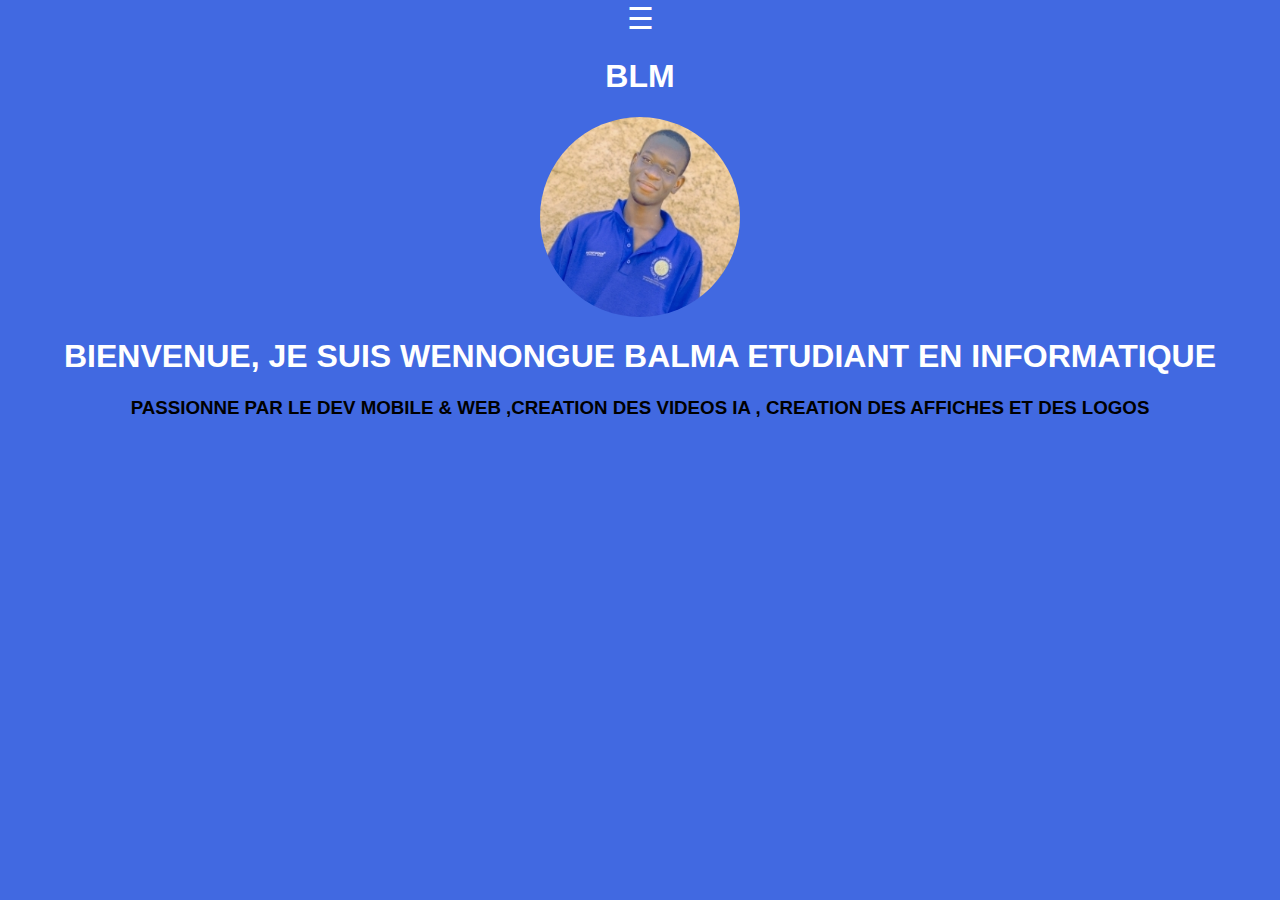
<file: index.html>
<!DOCTYPE html>
<html lang="fr">
<head>
  <meta charset="UTF-8">
  <meta name="viewport" content="width=device-width, initial-scale=1.0">
  <title>PAGE WEB </title>
   <link rel="stylesheet" href="style.css">
</head>
<body>
<button class="hamburger" onclick="toggleMenu()">
    ☰ <span>Menu</span>
  </button>
  <nav class="menu" id="menu">
    <a href="#">Accueil</a>
    <a href="MES COMPETENCES.html">Mes compétences</a>
    <a href="mes service.html">Mes services</a>
     <a href="MECONTAACTE.html">Me contacter</a>
    <a href="MESRESEAUX.html">Mes réseaux sociaux</a>
  </nav>
  <script>
    function toggleMenu() {
      document.getElementById("menu").classList.toggle("active");
    }
  </script>
  <h1>BLM</h1>
  <img src="./photo/Screenshot_20251020-100908.jpg" 
     alt="Photo de Wennongue, développeur designer" 
     title="Portrait officiel" 
     width="20" 
     height="200" 
     loading="lazy">
     <h1>BIENVENUE, JE SUIS WENNONGUE BALMA ETUDIANT EN INFORMATIQUE </h1>
     <h3>PASSIONNE PAR LE DEV MOBILE & WEB ,CREATION DES VIDEOS IA , CREATION DES AFFICHES ET DES LOGOS </h3>
        <script src="js1.js"></script>
</body>
</html>
</file>
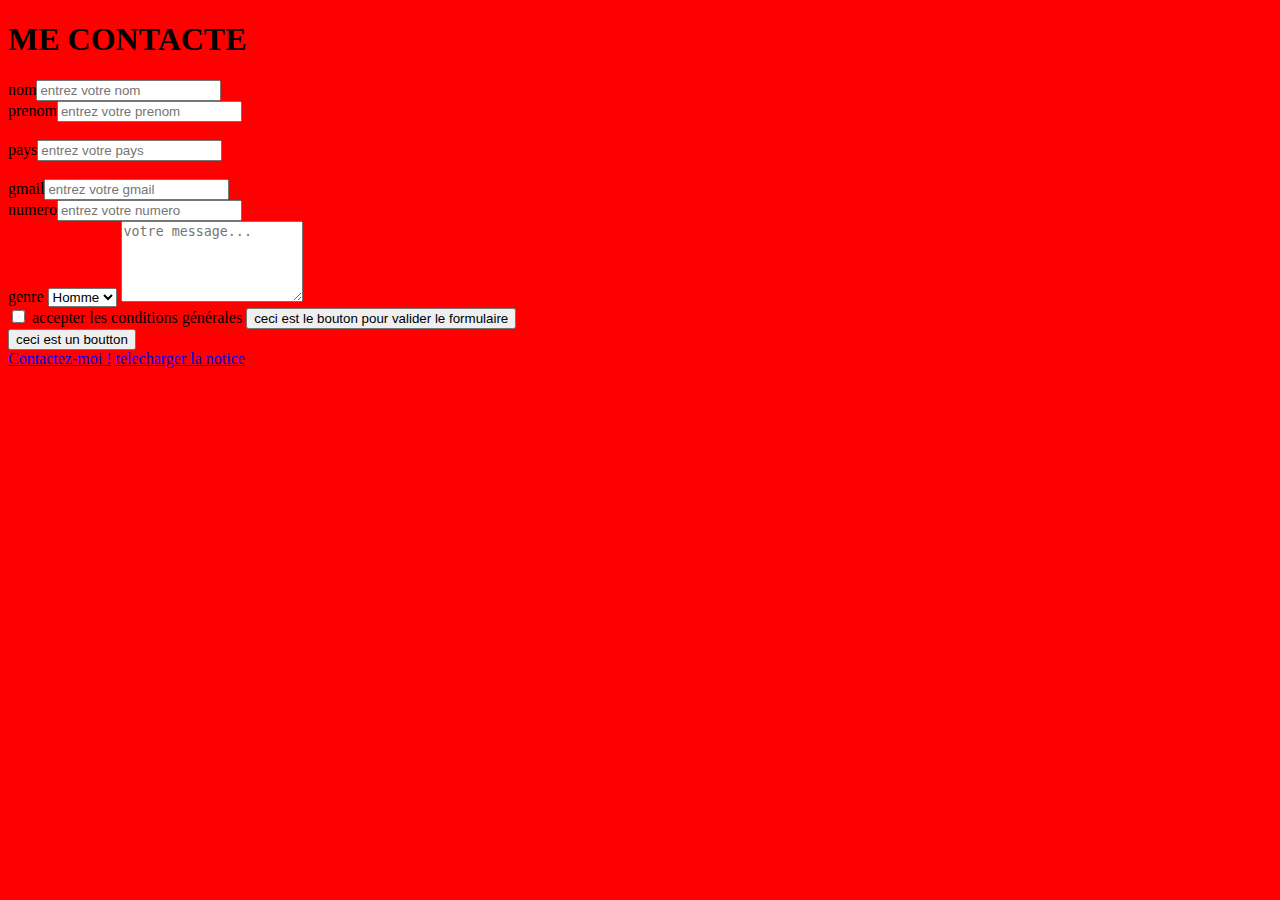
<file: MECONTAACTE.html>
<!DOCTYPE html>
<html lang="fr">
<head>
    <meta charset="UTF-8">
    <meta name="viewport" content="width=device-width, initial-scale=1.0">
    <title>me contacte </title>
</head>
<link rel="stylesheet" href="RESEAUX.css">
<body>
    <h1>ME CONTACTE</h1>
        <form action="">
          <!-- "for" et "id" permettent de lier le label àl'input  -->
          <label for="Name">nom</label
          ><input type="text" id="name" placeholder="entrez votre nom" />

          <br>
          <label for="prenom">prenom</label><input type="text" id="prenom" placeholder="entrez votre prenom" />
          <br/>

          <br>
          <label for="pays">pays</label><input type="text" id="pays" placeholder="entrez votre pays"/>
          <br/>

          <br>
          <label for="gmail">gmail</label><input type="text" id="gmail" placeholder="entrez votre gmail"/>

          <br>
          <label for="numero">numero</label><input type="entier" id="numero" placeholder="entrez votre numero"/>
          <br/>

          <!-- input de type select -->
          <label for="gender">genre</label>
          <select id="gender">
            <option value="Homme">Homme</option>
            <option value="Femme">Femme</option>
            <option value="autre">autre</option>
          </select>
          <!-- <!-- input de types radio -->
          <textarea
            placeholder="votre message..."
            cols="20"
            rows="5"
          ></textarea>

          <br />

          <!-- input de type checkbox -->
          <input type="checkbox" name="" id="cgv" />
          <label for="cgv">accepter les conditions générales</label>

          <!-- input de type submit petrmet de valider -->
          <input
            type="submit"
            value="ceci est le bouton pour valider le formulaire"
          />
        </form>
        <button>ceci est un boutton</button>
      </section>
    </main>

    <!-- mail et envoi de fichiers  -->
    <footer>
      <a href="mailto:baronlecram05@gmail.com">Contactez-moi !</a>
      <a href="./ceci est une notice d'utilidation import.txt" download="notice"
        >telecharger la notice</a
      >
      <script src="js con.js"></script>

</body>
</html>
</file>
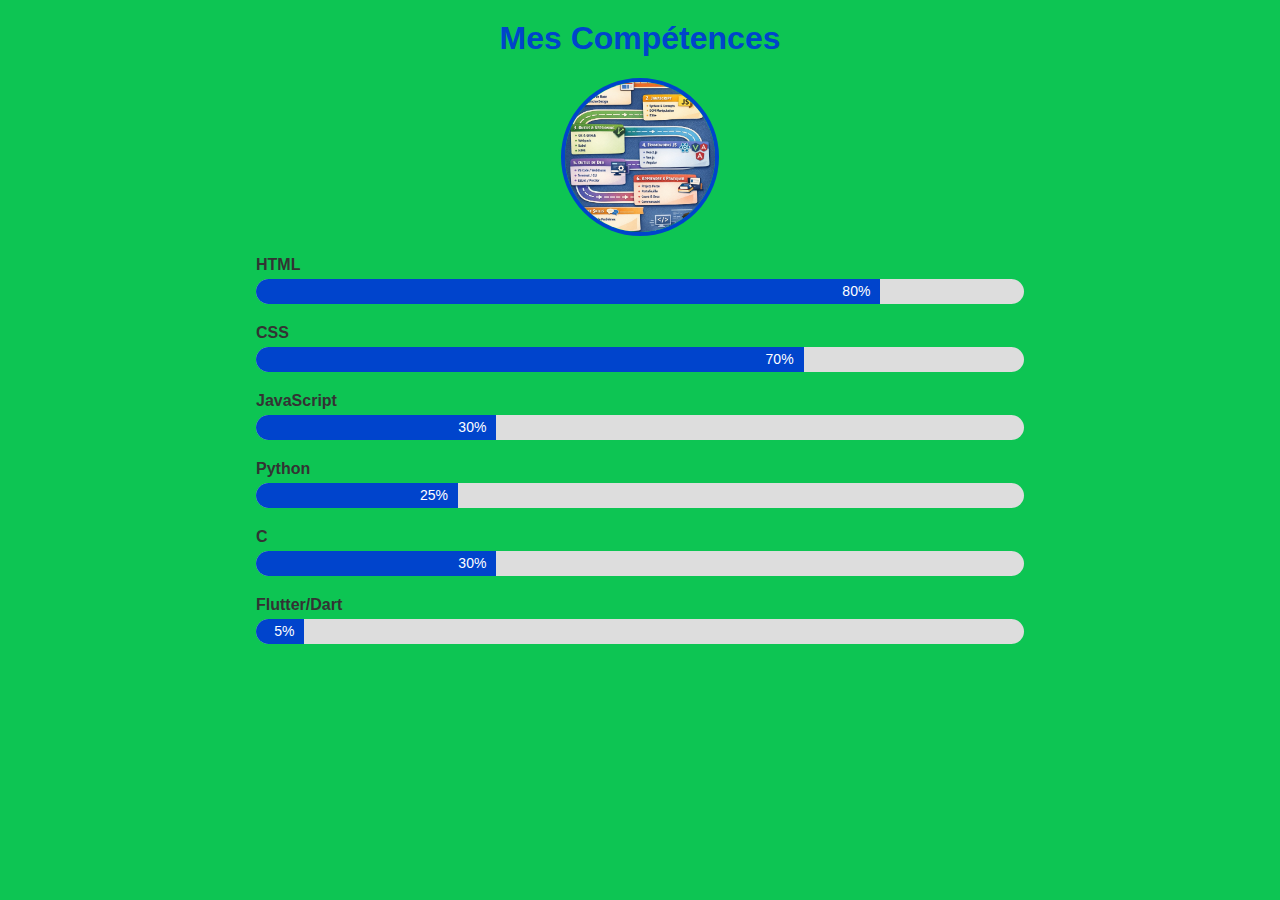
<file: MES COMPETENCES.html>
<!DOCTYPE html>
<html lang="fr">
<head>
  <meta charset="UTF-8">
  <title>Mes Compétences</title>
  <style>
    body {
      font-family: Arial, sans-serif;
      background-color: #0dc553;
      color: #333;
      text-align: center;
      margin: 0;
      padding: 0;
    }

    h1 {
      color: #0044cc;
      margin-top: 20px;
    }

    .photo {
      width: 150px;
      height: 150px;
      border-radius: 50%;
      overflow: hidden;
      margin: 20px auto;
      border: 4px solid #0044cc;
    }

    .photo img {
      width: 100%;
      height: 100%;
      object-fit: cover;
    }

    .skill {
      margin: 20px auto;
      width: 60%;
      text-align: left;
    }

    .label {
      font-weight: bold;
      margin-bottom: 5px;
    }

    .bar {
      background-color: #ddd;
      border-radius: 20px;
      overflow: hidden;
      height: 25px;
    }

    .progress {
      height: 100%;
      text-align: right;
      padding-right: 10px;
      line-height: 25px;
      color: white;
      font-size: 14px;
    }

    /* Couleur bleue dominante */
    .progress {
      background-color: #0044cc;
    }
  </style>
</head>
<body>
  <h1>Mes Compétences</h1>

  <!-- Photo ronde centrée -->
  <div class="photo">
    <img src="photo/MMMM.jpeg" alt="Ma photo">
  </div>

  <!-- Sondage des compétences -->
  <div class="skill">
    <div class="label">HTML</div>
    <div class="bar"><div class="progress" style="width:80%">80%</div></div>
  </div>

  <div class="skill">
    <div class="label">CSS</div>
    <div class="bar"><div class="progress" style="width:70%">70%</div></div>
  </div>

  <div class="skill">
    <div class="label">JavaScript</div>
    <div class="bar"><div class="progress" style="width:30%">30%</div></div>
  </div>

  <div class="skill">
    <div class="label">Python</div>
    <div class="bar"><div class="progress" style="width:25%">25%</div></div>
  </div>

  <div class="skill">
    <div class="label">C</div>
    <div class="bar"><div class="progress" style="width:30%">30%</div></div>
  </div>

  <div class="skill">
    <div class="label">Flutter/Dart</div>
    <div class="bar"><div class="progress" style="width:5%">5%</div></div>
  </div>

  <script>
    // Exemple d'interactivité : afficher un message quand on clique sur une barre
    const bars = document.querySelectorAll('.progress');
    bars.forEach(bar => {
      bar.addEventListener('click', () => {
        alert("Tu as cliqué sur " + bar.parentElement.previousElementSibling.textContent + 
              " (" + bar.textContent + ")");
      });
    });
  </script>
</body>
</html>
</file>
<file: style.css>
body,h1,h2{text-align:center}body{background-color:#4169e1;margin:0;padding:0;font-family:Arial,sans-serif}img{display:block;margin:20px auto;width:200px;height:200px;border-radius:50%;object-fit:cover}h1,h2{color:#fff}.hamburger span{display:none}.hamburger{font-size:30px;background:0 0;border:none;cursor:pointer;color:#fff}
</file>
<file: RESEAUX.css>
body{
    background-color: red;
}
</file>
